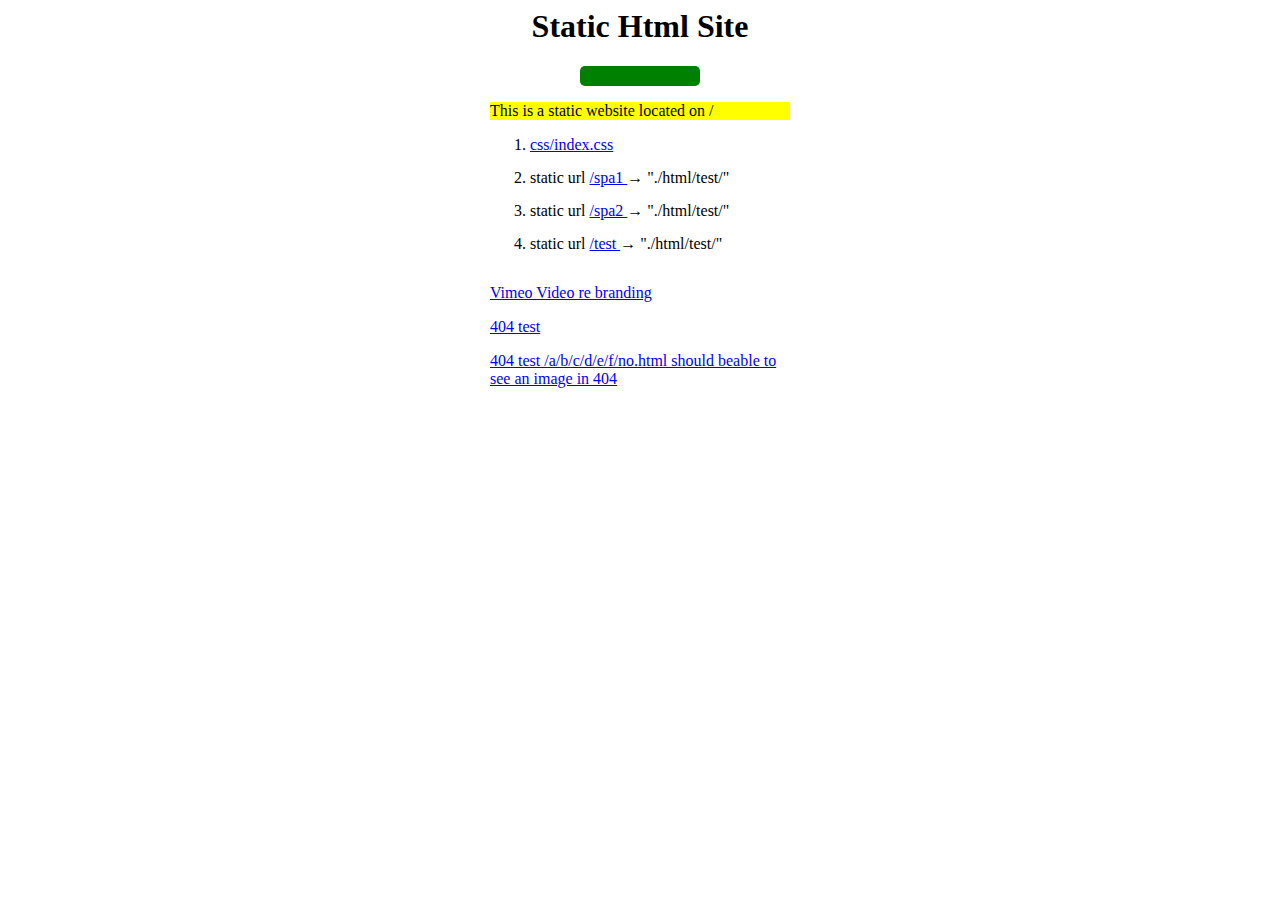
<file: html/index.html>
<head>
    <title>Demo static index</title>
    <link rel="stylesheet" type="text/css" href="css/index.css">
</head>
<body>
<h1> Static Html Site </h1>
<hr>
<div class="center">
    <p >
        This is a static website located on /
    </p>

    <ol>
        <li>
            <a href="css/index.css"> css/index.css </a>
        </li>
        <li>
             static url <a href="spa1/"> /spa1 </a> &#x2192;  "./html/test/"
        </li>
        <li>
             static url  <a href="spa2/">/spa2 </a> &#x2192; "./html/test/"
        </li>
        <li>
            static url  <a href="test/">/test </a> &#x2192; "./html/test/"
        </li>


        <script>
            let host = window.location.hostname;
            let protocol = window.location.protocol;
            let socket = null;
            if ( protocol.toLowerCase() == 'http:' ){
                socket = new WebSocket("ws://" + host + ":" + location.port + "/api1/ws");
            }else{ // https
                socket = new WebSocket("wss://" + host + ":" + location.port + "/api1/ws");
            }

            console.log("Attempting Connection...");

            socket.onopen = () => {
                console.log("Successfully Connected");
                socket.send("Hi From the Client!");
                socket.send("send dummy string for 500 times"); //this is a special command server will respond;
            };

            socket.onclose = event => {
                console.log("Socket Closed Connection: ", event);
                socket.send("Client Closed!")
            };

            socket.onerror = error => {
                console.log("Socket Error: ", error);
            };

            socket.onmessage = e => {
                if(typeof e.data != "string" ) {
                    console.log("invalid data received ", e)
                }else{
                    let server_message = e.data;
                    console.log("server said: ", server_message)
                    document.getElementById("socketOutPut").innerHTML= server_message;
                }
            }

        </script>
    </ol>
    <p id="socketOutPut"></p>

    <p> </p><a href="video.html"> Vimeo Video re branding </a> </p>
    <p> </p><a href="404.html"> 404 test </a> </p>
    <p> </p><a href="/a/b/c/d/e/f/no.html"> 404 test /a/b/c/d/e/f/no.html should beable to see an image in 404</a> </p>

</div>

<!--<script type="text/javascript">-->
<!--    setTimeout(function(){-->
<!--        location.reload();-->
<!--    },1000)-->
<!--</script>-->

</body>
</file>
<file: html/css/index.css>
p {
    background-color:yellow;
}

h1 {
    text-align: center;
    text-decoration: #1ABC9C;
}

div {
    width: 300px;
    margin: auto;
    text-align: left;
}

hr {
    width: 100px;
    border: 10px solid green;
    border-radius: 5px;
}

li{
    padding-bottom:15px;
}
</file>
